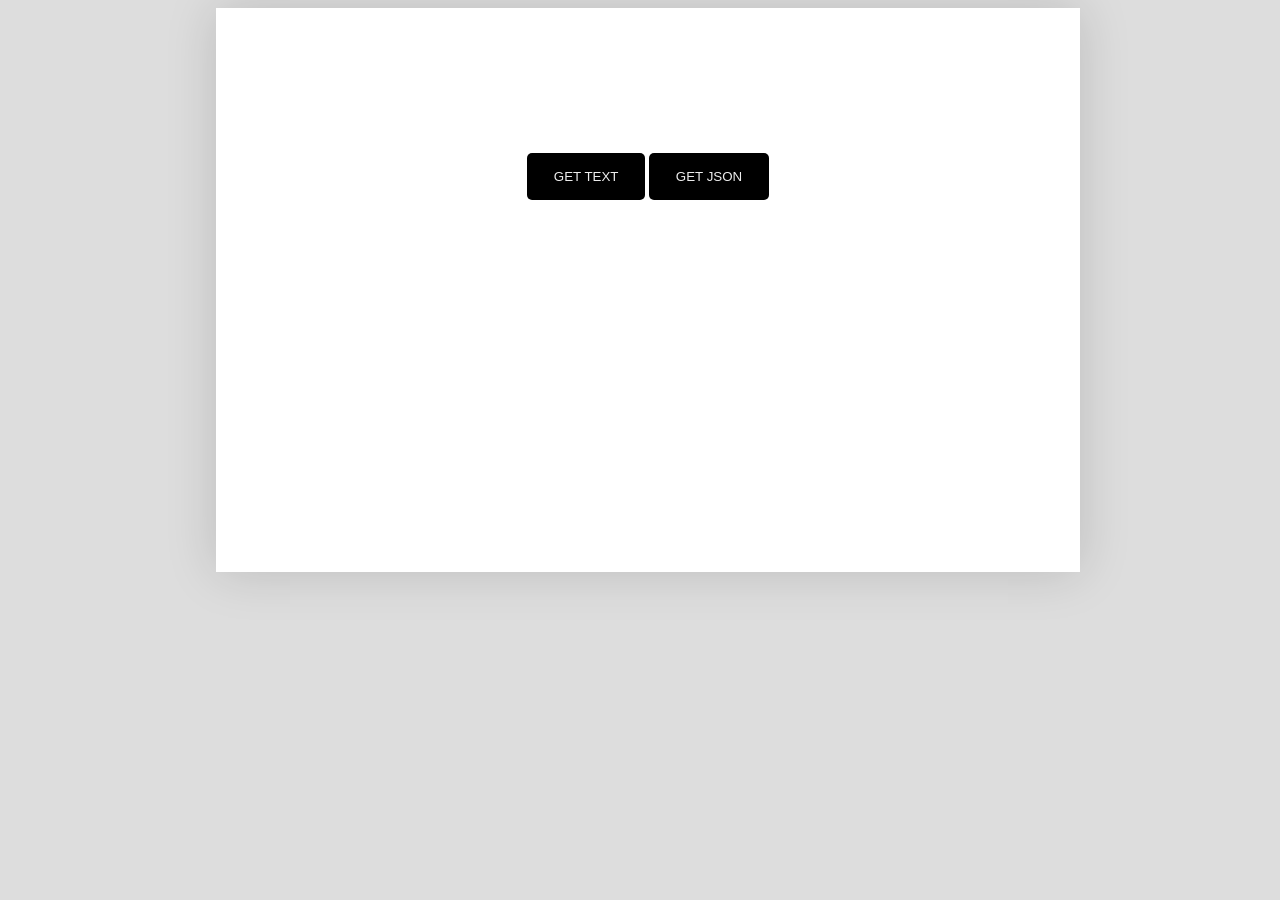
<file: async.html>
<!DOCTYPE html>
<html lang="en">
<head>
   <meta charset="UTF-8">
   <meta name="viewport" content="width=device-width, initial-scale=1.0">
   <title>Async</title>
   <style>
      body {
         background: #ddd;
         color: #000;
         /* height: 100vh; */
         width: 100vw;
         display: grid;
         place-items: center;
      }
      .container {
         width: clamp(300px, 70vw, 800px);
         background: #fff;
         min-height: 500px;
         box-shadow: 0 0 3em rgba(0,0,0,.15);;
         padding: 2rem;
         display: grid;
         place-items: center;
      }

      .btn-one, .btn-two {
         display: inline-block;
         padding: 1rem 2em;
         text-decoration: none;
         border: none;
         outline: none;
         text-transform: uppercase;
         background: #000000;
         color: #eee;
         border-radius: 5px;
         transition: all .5s ease-in;

      }
      .btn-text:hover, .btn-json:hover {
         transform: scale(.95);
      }
      .output {
         border: 2px solid #ccc;
         padding: 2rem;
      }
   </style>
</head>
<body>
   <div class="container">
      <div>
         <button  class="btn-one">get text</button>
         <button class="btn-two">get json</button>
      </div>
      <div id="output" >
         
      </div>
   </div>
   <script src="async.js"></script>
</body>
</html>
</file>
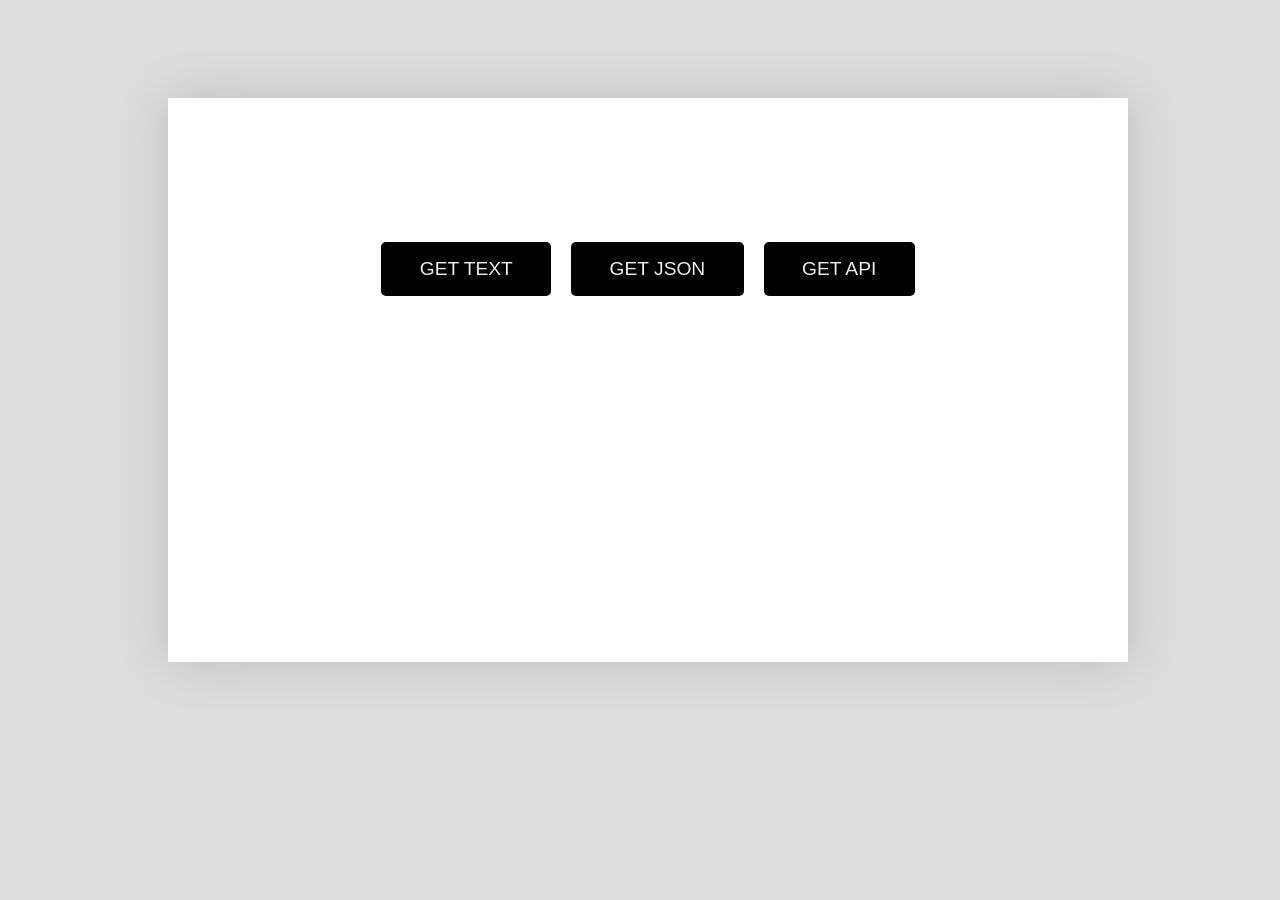
<file: fetch.html>
<!DOCTYPE html>
<html lang="en">
<head>
   <meta charset="UTF-8">
   <meta name="viewport" content="width=device-width, initial-scale=1.0">
   <title>Fetch API</title>
   <style>
      body {
         background: #ddd;
         color: #000;
         /* height: 100vh; */
         width: 100vw;
         display: grid;
         place-items: center;
      }
      .container {
         width: clamp(600px, 70vw, 1200px);
         background: #fff;
         min-height: 500px;
         box-shadow: 0 0 3em rgba(0,0,0,.15);;
         padding: 2rem;
         display: grid;
         place-items: center;
         margin-top: 10vh;
      }

      .btn {
         display: inline-block;
         padding: 1rem 2em;
         text-decoration: none;
         border: none;
         outline: none;
         text-transform: uppercase;
         background: #000000;
         color: #eee;
         border-radius: 5px;
         transition: all .5s ease-in;
         font-size: 1.2rem;

      }
      .btn:hover {
         transform: scale(.95);
      }
      .btn + .btn {margin-left: 1rem;}
      .output {
         border: 2px solid #ccc;
         padding: 2rem;
      }
   </style>
</head>
<body>
   <div class="container">
      <div>
         <button  class="btn btn-one">get text</button>
         <button class="btn btn-two">get json</button>
         <button  class="btn btn-three">get api</button>
         
      </div>
      <div id="output" >
         
      </div>
   </div>
   <!-- <script src="js/fetch-api.js"></script>
   <script src="js/fetch-app.js"></script> -->
   <!-- <script src="js/fetch-async.js"></script>
    -->
    <script src="js/fetch-async-api.js"></script>
    <script src="js/fetch-async.js"></script>
</body>
</html>
</file>
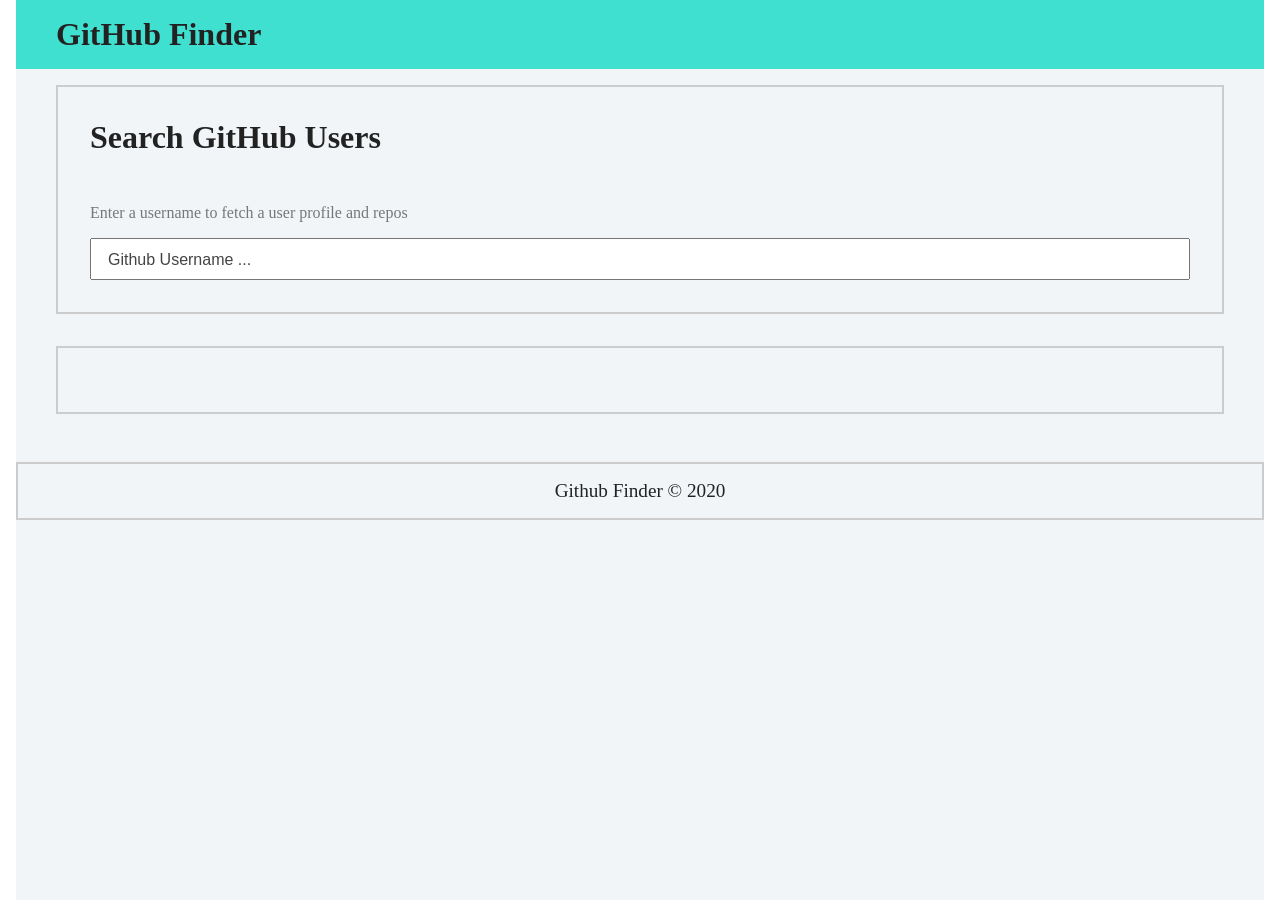
<file: gitHubSearch.html>
<!DOCTYPE html>
<html lang="en">

<head>
   <meta charset="UTF-8">
   <meta name="viewport" content="width=device-width, initial-scale=1.0">
   <title>GitHub Search Request</title>
   <link rel="stylesheet" href="../css/main.css">
</head>

<body>
   <nav >
      <div class="container">
         <h4>GitHub Finder</h4>
      </div>
   </nav>
   <div class="container search-container">
      <div class="searchBox">
         <h1>Search GitHub Users</h1>
         <label for="">Enter a username to fetch a user profile and repos</label>
         <input type="text" name="" id="seachText" placeholder="Github Username ...">
      </div>
  
   <div class ="profile_page">
      <div class="profile">

      </div>
      <div class="repos">

      </div>          

   </div>
</div>
   <footer id="footer">
      <p>Github Finder &copy; 2020</p>
   </footer>

   <script src="js/github-api.js"></script>
   <script src="js/github-ui.js"></script>
   <script src="js/github-app.js"></script>
</body>

</html>
</file>
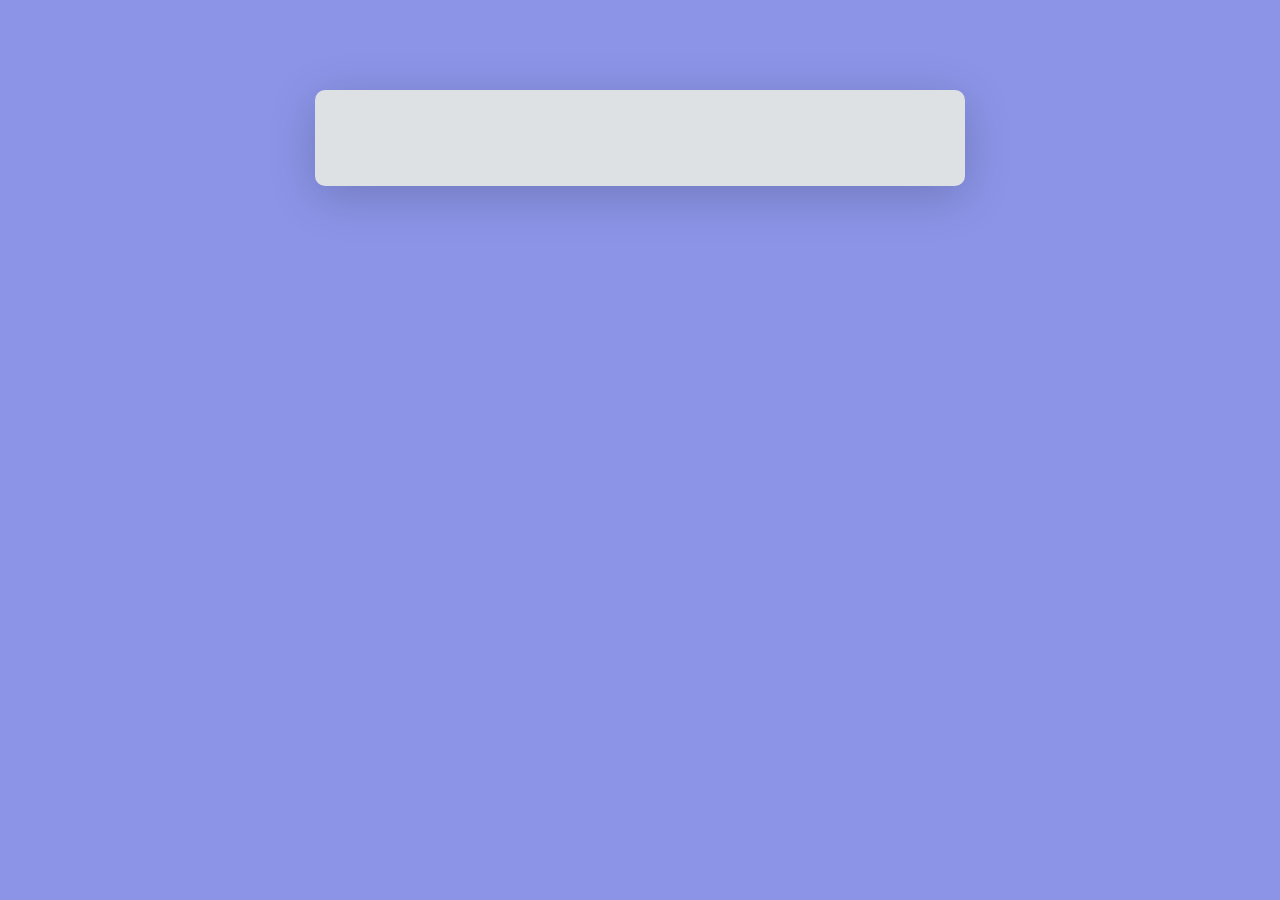
<file: weather.html>
<!DOCTYPE html>
<html lang="en">

<head>
   <meta charset="UTF-8">
   <meta name="viewport" content="width=device-width, initial-scale=1.0">
   <title>Weather API</title>
   <link rel="stylesheet" href="/css/weather.css">
</head>

<body>
   <div class="container">
      <div class="weather">

      </div>
   </div>
   <div class="popup active">
      <div class="location">
         <h2>Location</h2>
         <button class="btn">X</button>
      </div>
      <form id="set_city" action="">
         <label for="city">City</label>
         <input type="text" name="" id="txtCity">
         <!-- <label for="State">Country</label>
         <input type="text" name="" id="txtCountry"> -->
         <hr>
         <div><input class="btn btn-city" type="submit" value="Save Changes">
            <input class="btn btn-cancel" type="submit" value="cancel"></div>

      </form>
   </div>
   <script src="js/weather-api.js"></script>
   <script src="js/weather-storage.js"></script>
   <script src="js/weather-ui.js"></script>

   <script src="js/weather-app.js"></script>
</body>

</html>
</file>
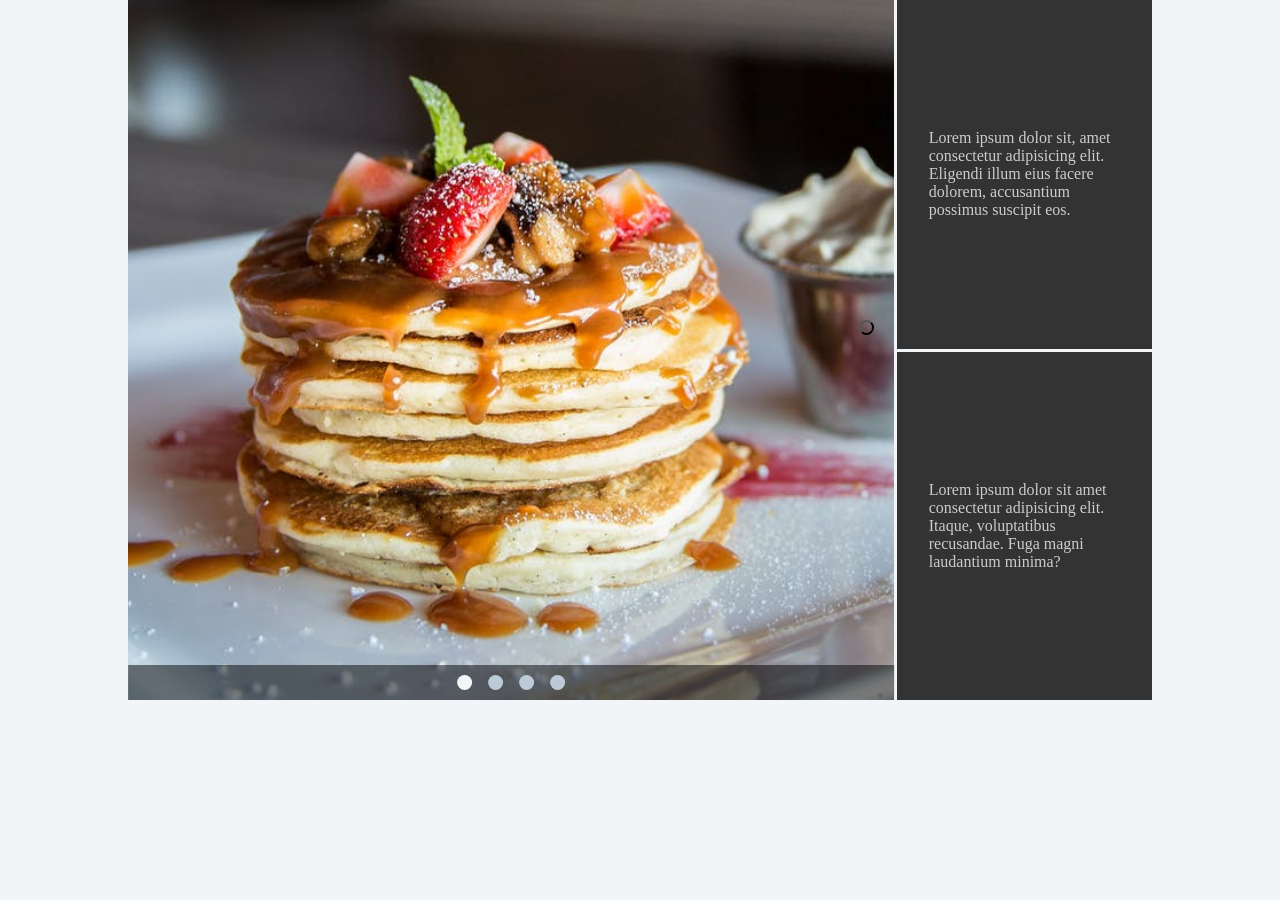
<file: html/carousel.html>
<!DOCTYPE html>
<html lang="en">
<head>
   <meta charset="UTF-8">
   <meta name="viewport" content="width=device-width, initial-scale=1.0">
   <title>Carousel Slider</title>
   <link rel="stylesheet" href="../css/carousel.css">
</head>
<body>
   <div class="layout">
      <!-- slide in one column spanning two rows -->

      <div class="slide">
         <button class="btn-left hide"></button>
         <div class="slide__container">
            <ul class="slide__list">
               <li class="slide__item current-slide">
                  <img src="../images/item-1.jpeg" alt="" class="slide__image">
               </li>
               <li class="slide__item">
                  <img src="../images/item-2.jpeg" alt="" class="slide__image">
               </li>
               <li class="slide__item">
                  <img src="../images/item-3.jpeg" alt="" class="slide__image">
               </li>
               <li class="slide__item">
                  <img src="../images/item-4.jpeg" alt="" class="slide__image">
               </li>
            </ul>
         </div>
         <button class="btn-right"></button>
         <div class="slide__nav">
            <button class="slide__dot current-dot"></button>
            <button class="slide__dot"></button>
            <button class="slide__dot"></button>
            <button class="slide__dot"></button>
         </div>
      </div>
      <!-- two rows in a single column -->
      <div class="top">
         Lorem ipsum dolor sit, amet consectetur adipisicing elit. Eligendi illum eius facere dolorem, accusantium possimus suscipit eos.
      </div>
      <div class="bottom">Lorem ipsum dolor sit amet consectetur adipisicing elit. Itaque, voluptatibus recusandae. Fuga magni laudantium minima?</div>
   </div>
   

   <script src="../js/carousel.js"></script>
</body>
</html>
</file>
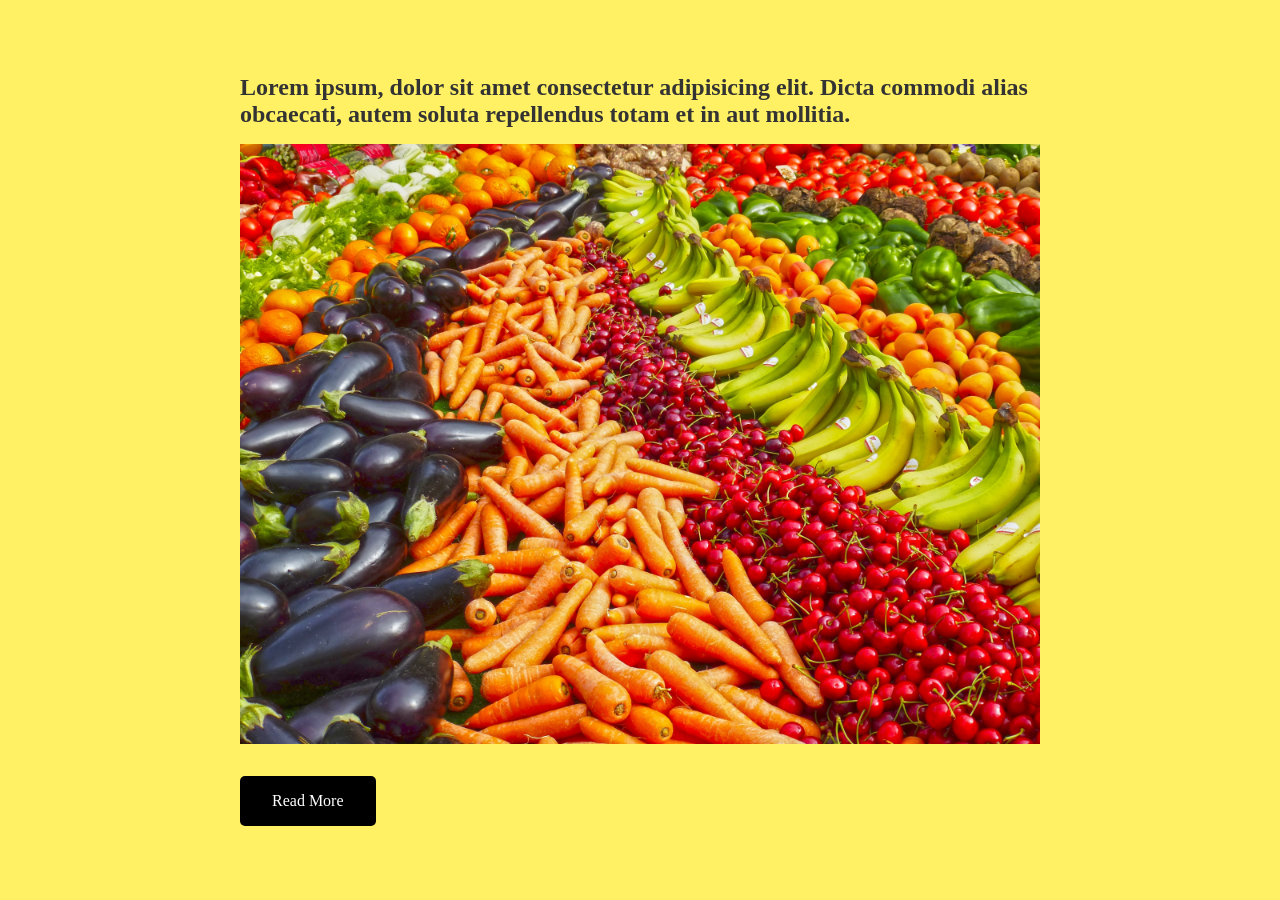
<file: images/popup.html>
<!DOCTYPE html>
<html lang="en">
<head>
   <meta charset="UTF-8">
   <meta name="viewport" content="width=device-width, initial-scale=1.0">
   <title>Popup</title>
   <style>
      * {
         padding: 0;
         margin: 0;
         box-sizing: border-box;
      }

      .container {
         position: relative;
         width: 100%;
         height: 100vh;
         display: flex;
         justify-content: center;
         align-items: center;
         background-color: #fff163;
         transition: all .5s ease-in-out;
         padding: 1rem;
      }

      .container .content {
         /* position: relative; */
         max-width: 800px;
      }

      .container .content h2 {
         font-weight: 700;
         margin-bottom: 1rem;
         color: #333;
      }

      .container .content img {
         max-width: 100%;
         display: block;
      }

      .container#blur.active {
         filter: blur(5px);
         pointer-events: none;
         user-select: none;
      }

      a {
         display: inline-block;
         text-decoration: none;
         border: none;
         cursor: pointer;
         padding: 1rem 2rem;
         outline: none;
         border-radius: 5px;
         background: #000;
         color: #fff;
         margin-top: 2rem;
      }

      #popup {
         position: fixed;
         top: 40%;
         left: 50%;
         transform: translate(-50%, -50%);
         width: 600px;
         padding: 50px;
         box-shadow: 0 0 3em rgba(0, 0, 0, .3);
         background:  #fff;
         visibility: hidden;
         opacity: 0;
         transition: all .5s ease-in-out;
      }

      #popup.active {
         visibility: visible;
         opacity: .8;
      }
   </style>
</head>
<body>
   <div class="container" id="blur">
      <div class="content">
         <h2>Lorem ipsum, dolor sit amet consectetur adipisicing elit. Dicta commodi alias obcaecati, autem soluta repellendus totam et in aut mollitia.</h2>
         <img src="./agriculture.jpg" alt="">
         <a href="#" class="btn">Read More</a>
      </div>
   </div>
   <div id="popup">
      <h2>Lorem ipsum, dolor sit amet consectetur adipisicing elit. Iusto, esse!</h2>
      <p>Lorem ipsum dolor sit amet consectetur adipisicing elit. Rem ducimus quas cum quaerat esse aut, nostrum autem numquam cumque nobis temporibus dicta deleniti possimus. Molestias sit voluptatibus ex eligendi pariatur!</p>
      <a href="#" class="btn-popup" >Close</a>
   </div>
   <script src="popup.js"> 
     
   </script>
</body>
</html>
</file>
<file: css/main.css>
* {
  padding: 0;
  margin: 0;
  box-sizing: border-box;
}
html {
  background: white;
}
body {
  background: #f15025;
  background: #f1f5f8;
  color: #222;
  margin: 0 1rem;
  font-size: 1rem;
  min-height: 100vh;
}

nav {
  width: 100%;
  background: turquoise;
  color: white;
  font-size: 2rem;
  color: #222;
  
}

.container {
  max-width: 1200px;
  margin: auto;
  padding: 1rem;
}

.searchBox {
  padding: 2rem;
  border: 2px solid #ccc;
}

label {
  color: #777;
  display: block;
  padding: 1rem 0 1rem;
}

.searchBox h1 {
  font-size: 2rem;  
  margin-bottom: 2rem;
}

::placeholder {
  color: #444;
  font-size: 1rem;
}

input {
  padding: 0.5rem 1rem;
  width: 100%;
  outline-color: turquoise;
  font-size: 1.2rem;
}
#footer {
  padding: 1rem;
  text-align: center;
  border: 2px solid #ccc;
  font-size: 1.2rem;
  margin-top: auto;
}
.profile {
  padding: 2rem;
  border: 2px solid #ccc;
  display: grid;
  grid-template-columns: minmax(100px, 1fr) minmax(10rem, 3fr);
  place-content: center;
  gap: 1rem;
  margin: 2rem 0;
}

.profile__img {
  display: grid;
  grid-template-rows: 1fr auto;
}
.profile__photo {
  width: 100%;
  height: 100%;
}

img {
  object-fit: cover;
  width: 100%;
  height: 100%;
  border-radius: 10px;
}

ul {
  list-style: none;
}

.profile_stats {
  display: flex;
}
.profile_stats li {
  border-radius: 5px;
  font-size: 1rem;
  padding: 0.5rem;
  margin-bottom: 1rem;
  text-align: center;
}

.repo {
  display: grid;
  padding: .5rem 2rem;
  border: 1px solid #ddd;   
  grid-template-columns: 3fr minmax(min-content, 1fr);
}


.repo ul {
  display: grid;
  grid-template-columns: repeat(3, minmax(120px, 1fr));
  gap: 5px;
  align-items: center;
}
.repo ul li {
  padding: .5rem;
  border-radius: 5px;
  text-align: center;
 
}

.repo a {
  cursor: pointer;
  color: #000;
  text-decoration: none;
  font-size: 1.1rem;
}
.repo ul li:not(:first-child) {
   margin-left: 1rem;
}

.profile_stats li:not(:first-child) {
  margin-left: 1rem;
}
.bg-primary {
  background: turquoise;
}
.bg-dark {
  background: #777;
  color: white;
}
.bg-orange {
  background: #f15025;
  color: white;
}
.bg-green {
  background: lawngreen;
}

.danger {
  background: #f15025;
  color: #fff;
  font-size: 1.1rem;
  padding: 1rem;
  margin-bottom: 1rem;
}

.btn {
  border: none;
  outline: none;
  text-decoration: none;
  padding: 1rem;
  display: block;
  text-align: center;
  background: turquoise;
  border-radius: 5px;
  margin-top: 0.5rem;
  color: #222;
  font-size: 1.2rem;
  font-weight: bold;
  transition: all 0.5s ease-in-out;
}

.btn:hover {
  filter: hue-rotate(180deg);
  scale: (0.95);
}
.profile__info li {
  border-top: 2px solid #ddd;
  padding: 1rem;
  /* font-size: 1.2rem; */
}
.profile__info li:last-child {
  border-bottom: 2px solid #ddd;
}
.profile__info li span {
  font-size: 1.1rem;
  font-weight: bold;
  min-width: 15%;
  display: inline-block;
}

@media (max-width: 1000px) {
  .profile {
    grid-template-columns: 1fr;

    padding: 1rem;
  }
  .profile__img {
    display: grid;
    grid-template-rows: 400px auto;
  }
}

@media (max-width: 850px) {
  .repo {
    grid-template-columns: 1fr;
    gap: .5rem;
    align-items: center;
    padding: 1.5rem;
  }
  .repo ul {
    display: flex;
    
  }
}
</file>
<file: css/weather.css>
* {
   padding: 0;
   margin: 0;
   box-sizing: border-box;
}

body {
   background: #8b94e7;
   color: #222;
}

.container {
   width: clamp(450px, 70vw, 650px);
   margin: 10vh auto;
   background: #dee1e4;
   padding: 3rem 1rem;
   box-shadow: 0 10px 3em rgba(0, 0,0,.18);;
   border-radius: 10px;
   position: relative;
}

.container.active {
   user-select: none;
   pointer-events: none;
   filter: blur(1px);

}

img {
   display: block;
   width: 100px;
   height: 100px;
   margin: auto;
}
.city, .condition, .temp {
   text-align: center;     
}
.city {
   font-size: 1.8rem;
   text-transform: uppercase;
}
.condition {
   padding: .8rem;
   font-size: 1.5rem;
   text-transform: capitalize;
   font-weight: 100;
}
.temp {
   font-size: 1.2rem;
   font-weight: 100;
}

.stats {
   margin: 2rem;
   background: #dee1e4; 
   color :#222; 
   
}
.stats li {
   list-style: none;
   padding: .8rem;
   text-align: center;
   border: 1px solid #ccc;
   font-size: 1.2rem;
   background: #fff;
}

.stats li:not(:first-child) {
   margin-top: .5rem;
}
.btn {
   padding: 1em 1.6em;
   display: inline-block;   
}

.weather > div:last-child {
   justify-content: center;
   align-items: center;
   display: flex;
   margin: 1rem;
}

.popup {
   width: 600px;
   background: #ccc;
   position: absolute;
   top: 30%;
   left:50%;
   transform: translate(-50%, -50%);
   display: block;
   box-shadow: 0 10px 20px 20px rgba(0, 0,0,.18);
}

.popup.active {
   display: none; 
}
.location {
   display: flex;
   justify-content: space-between;
   align-items: center;
   padding-left: .5rem;
   background: #777;
   color: #ccc;
   margin-bottom: 2rem;
}
.location button {
   display: block;
   padding: .5rem;
   cursor: pointer;
}

.danger {
   padding: .8rem;
   color: #eee;
   background: #c31;
   font-size: 1.2rem;

}

form {
    padding: 1rem 3rem; 
    
}

label {
   display: block;
   margin-bottom: .5rem;
}

input[type='text'] {
   width: 100%;
   padding: .5rem;
   margin-bottom: 1rem;
   border: none;
   outline: none;
}

form > div {
   display: flex;
   justify-content: center;
   margin: 2rem 0 1rem;
}

form hr {
   margin-top: 2rem;
}

.btn  + .btn {
   margin-left: 1rem;
}
</file>
<file: css/carousel.css>
* {
  padding: 0;
  margin: 0;
  box-sizing: border-box;
}

body {
  background: #f1f5f8;
  color: #222;
}

.layout {
  display: grid;  
  width: 80vw;
  margin: 0 auto;
  gap: 3px;
  color: #ccc;
}

.top, .bottom {
   padding: 2rem;
  background: #333;
  display: flex;
  align-items: center;
}


.slide {
  position: relative;
  height: 500px;
  width: 100%;  
}

.slide__container {
  position: relative;
  height: 100%;
  overflow: hidden;
}

.slide__list {
  position: relative;
  height: 100%;
  width: 100%;
  transition: all .8s ease-out;
}

.slide__item {
  position: absolute;
  top: 0;
  bottom: 0;
  width: 100%;
}

.slide__image {
  height: 100%;
  width: 100%;
  object-fit: cover;
}

.btn-right,
.btn-left {
  height: 15px;
  width: 15px;
  border-radius: 50%;
  position: absolute;
  top: 50%;
  transform: translateY(-30px);
  cursor: pointer;
  background: transparent;
}

.btn-right {
  right: 20px;
}

.btn-left {
  left: 20px;  
  z-index: 1;
}

.slide__nav {
  position: absolute;
  justify-content: center;
  align-items: center;
  padding: 5px;
  left: 50%;  
  display: flex;
  bottom: 0;
  transform: translateX(-50%);
  width: 100%;
  background: rgba(0, 0, 0, 0.5)
}

.slide__dot {
  height: 15px;
  width: 15px;
  border-radius: 50%;
  margin: 5px 8px;
  border: none;
  background: #bbcad6 ;
  outline: none;
  cursor: pointer;
  
}

.current-dot {
  /* background: rgba(0, 0, 0, 0.9) ;
   */
   background: #f1f5f8;
}

.hide {
  display: none;
}

@media(min-width: 900px) {
  .layout{
    grid-template-columns: 3fr 1fr;
    grid-template-rows: 1fr 1fr;
}
.slide {
  position: relative;
  height: 700px;  
  grid-row: 1 / -1;
  grid-column: 1;
}
}
</file>
